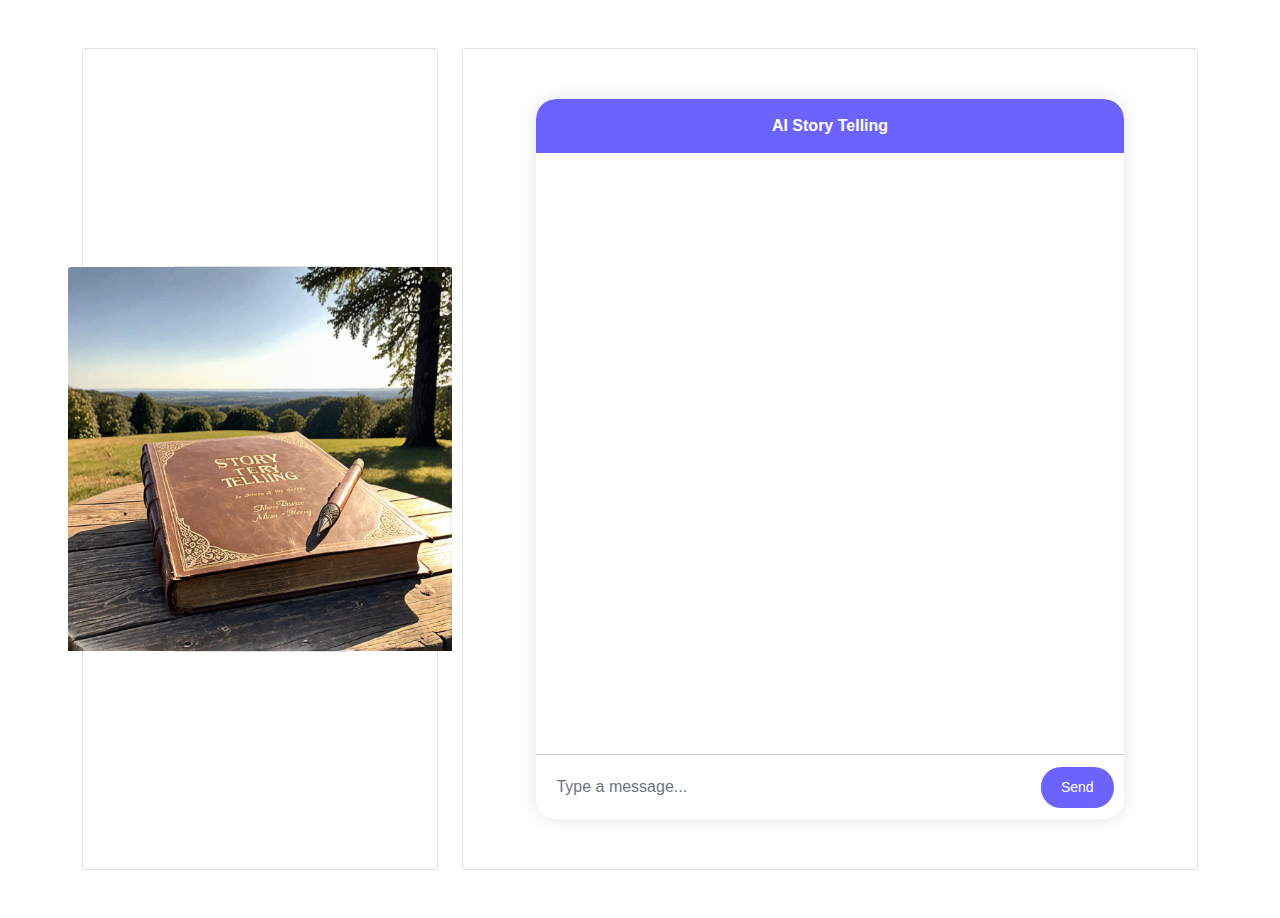
<file: static/index.html>
<!doctype html>
<html lang="en">
<head>
    <!-- Required meta tags -->
    <meta charset="utf-8">
    <meta name="viewport" content="width=device-width, initial-scale=1, shrink-to-fit=no">

    <link rel="apple-touch-icon" sizes="180x180" href="apple-touch-icon.png">
    <link rel="icon" type="image/png" sizes="32x32" href="../static/favicon-32x32.png">
    <link rel="icon" type="image/png" sizes="16x16" href="../static/favicon-16x16.png">

    <!-- Bootstrap CSS -->
    <link href="../static/bootstrap.min.css" rel="stylesheet">
    <link href="../static/dash.css" rel="stylesheet">
    <link href="../static/bootstrap5-toggle.min.css" rel="stylesheet">
    <link href="../static/styles.css" rel="stylesheet">

    <script src="../static/jquery-3.7.1.min.js"></script>
    <script src="../static/bootstrap.min.js"></script>
    <script src="../static/bootstrap5-toggle.jquery.js"></script>
    <script src="../static/app.js"></script>

    <title>StoryStelling AI</title>
	
	    <style>
        /* Ensure the image container fills the card */
        .card {
            display: flex;
            justify-content: center;
            align-items: center;
            height: 100%;
        }

        /* Center the image and resize it to double its original size */
        .card-img-top {
            width: 384px;
            height: 384px;
            object-fit: contain;
            display: block;
        }
    </style>
	
</head>
<body>
      
    <section class="py-5 bg-white">
        <div class="container">
            <div class="row">            
                <div class="col-md-4">
		    <div class="card">
			 <div class="col-md-6">
				<div class="card">
					<img id="outputImage" src="book.png" class="card-img-top" alt="Image">
				</div>
			</div>
                    </div>
				</div>
				
				<div class="col-md-8">
                    <div class="card">
                        <div class="chat-container">
                            <div class="chat-header">AI Story Telling</div>
                            <div class="chat-messages" id="messages">

                            </div>
                            <div class="chat-input">
                                <input type="text" id="messageText" autocomplete="off" placeholder="Type a message..." class="form-control" />
                                <button onclick="sendMessage()" class="btn btn-primary">Send</button>
                            </div>
                        </div>
                    </div>
                </div>         
            </div>     
        </div>
    </section>
</body>
</html>
</file>
<file: static/dash.css>
.slidecontainer {
  width: 100%;
}

.slider {
  -webkit-appearance: none;
  width: 100%;
  height: 25px;
  background: #d3d3d3;
  outline: none;
  opacity: 0.7;
  -webkit-transition: .2s;
  transition: opacity .2s;
}

.slider:hover {
  opacity: 1;
}

.slider::-webkit-slider-thumb {
  -webkit-appearance: none;
  appearance: none;
  width: 25px;
  height: 25px;
  background: #04AA6D;
  cursor: pointer;
}

.slider::-moz-range-thumb {
  width: 25px;
  height: 25px;
  background: #04AA6D;
  cursor: pointer;
}

#dashname {
    position:absolute;
    height: 51px;
    left: 365px;
    top: 198px;
    width: 62px;
    background-color:black;
    color:white;
}

#dashname h1{
    margin:auto;
    vertical-align:middle;
}



input[type=range]{
  pointer-events: none;
}
input[type=range]::-webkit-slider-thumb{/*Webkit Browsers like Chrome and Safari*/
  pointer-events: auto;
}
input[type=range]::-moz-range-thumb{/*Firefox*/
  pointer-events: auto;
}
input[type=range]::-ms-thumb{/*Internet Explorer*/
  pointer-events: auto;
}
</file>
<file: static/styles.css>
body {
    font-family: Arial, sans-serif;
    background-color: #f7f7f7;
    margin: 0;
    padding: 0;
}

.chat-container {
    width: 80%;
    max-width: 800px;
    margin: 50px auto;
    background-color: #fff;
    border-radius: 20px;
    box-shadow: 0px 0px 20px 0px rgba(0, 0, 0, 0.1);
    overflow: hidden;
    display: flex;
    flex-direction: column;
    height: 80vh;
}

.chat-header {
    background-color: #6c63ff;
    color: #fff;
    padding: 15px;
    font-weight: bold;
    text-align: center;
    border-top-left-radius: 20px;
    border-top-right-radius: 20px;
}

.chat-messages {
    padding: 15px;
    overflow-y: auto;
    flex-grow: 1;
}

.message-container {
    display: flex;
    flex-direction: column;
    justify-content: flex-end;
    margin-bottom: 10px;
}

.message {
    border-radius: 20px;
    padding: 10px;
    max-width: 70%;
    position: relative;
}

.message.bot {
    background-color: #e0e0e0;
    align-self: flex-start;
}

.message.user {
    background-color: #6c63ff;
    color: #fff;
    align-self: flex-end;
}

.chat-input {
    padding: 10px;
    background-color: #fff;
    border-top: 1px solid #ccc;
    display: flex;
    justify-content: space-between;
    align-items: center;
    border-bottom-left-radius: 20px;
    border-bottom-right-radius: 20px;
}

.chat-input input[type="text"] {
    flex: 1;
    border: none;
    padding: 10px;
    border-radius: 20px;
    margin-right: 10px;
    outline: none;
}

.chat-input button {
    border: none;
    padding: 10px 20px;
    background: #6c63ff;
    color: #fff;
    cursor: pointer;
    border-radius: 20px;
    font-size: 14px;
    outline: none;
}

.feedback-buttons {
    display: flex;
    gap: 2px;
    justify-content: center;
    margin-top: 2px;
}

.feedback-button {
    background: none;
    border: none;
    cursor: pointer;
    font-size: 10px;
}

.feedback-button {
    background-color: #f0f0f0;
    border: none;
    padding: 3px 5px;
    margin: 3px;
    cursor: pointer;
    border-radius: 6px;
}

.feedback-container {
    display: flex;
    align-items: center;
    gap: 2px;
}

.comment-container {
    display: flex;
    flex-direction: column;
    gap: 2px;
    margin-top: 5px;
}

.comment-input {
    border: 1px solid #ccc;
    border-radius: 6px;
    padding: 5px;
    outline: none;
}

.comment-button {
    background-color: #6c63ff;
    color: #fff;
    border: none;
    border-radius: 6px;
    padding: 5px;
    cursor: pointer;
    font-size: 10px;
}

.typing-indicator {
    color: #888;
    margin-left: 3px;
    overflow: hidden;
    width: 3em;
    white-space: nowrap;
    margin-bottom: 3px;
    animation: typing 1s steps(6, end) infinite;
}

@keyframes typing {
    from {
        width: 0;
    }
}
</file>
<file: static/bootstrap5-toggle.min.css>
/* Copyright Notice
 * bootstrap5-toggle v5.0.6
 * https://palcarazm.github.io/bootstrap5-toggle/
 * @author 2011-2014 Min Hur (https://github.com/minhur)
 * @author 2018-2019 Brent Ely (https://github.com/gitbrent)
 * @author 2022 Pablo Alcaraz Martínez (https://github.com/palcarazm)
 * @funding GitHub Sponsors
 * @see https://github.com/sponsors/palcarazm
 * @license MIT
 * @see https://github.com/palcarazm/bootstrap5-toggle/blob/master/LICENSE
 */

.btn-group-xs>.btn,.btn-xs{padding:.35rem .4rem .25rem .4rem;font-size:.875rem;line-height:.5;border-radius:.2rem}.checkbox label .toggle,.checkbox-inline .toggle{margin-left:-1.25rem;margin-right:.35rem}.toggle{position:relative;overflow:hidden}.toggle:focus>.toggle-group>.btn,.toggle:hover>.toggle-group>.btn{color:var(--bs-btn-hover-color);background-color:var(--bs-btn-hover-bg);border-color:var(--bs-btn-hover-border-color)}.toggle:focus>.toggle-group>.toggle-handle,.toggle:hover>.toggle-group>.toggle-handle{background-color:var(--bs-light);opacity:.5}.toggle>input[type=checkbox]{display:none}.toggle>.toggle-group{position:absolute;width:200%;top:0;bottom:0;left:0;transition:left .35s;-webkit-transition:left .35s;user-select:none;-moz-user-select:none;-webkit-user-select:none}.toggle>.toggle-group>span{cursor:pointer}.toggle.off>.toggle-group{left:-100%}.toggle.indeterminate>.toggle-group{left:-50%}.toggle>.toggle-group>.toggle-on{position:absolute;top:0;bottom:0;left:0;right:50%;margin:0;border:0;border-radius:0}.toggle>.toggle-group>.toggle-off{position:absolute;top:0;bottom:0;left:50%;right:0;margin:0;border:0;border-radius:0;box-shadow:none}.toggle>.toggle-group>.toggle-handle{position:relative;margin:0 auto;padding-top:0;padding-bottom:0;height:100%;width:0;border-width:0 1px;background-color:var(--bs-light);border-color:var(--bs-light)}.input-group .toggle>.toggle-group>.toggle-off,.input-group .toggle>.toggle-group>.toggle-on{position:absolute}.toggle:not(:hover):not(:focus).btn-outline-primary>.toggle-group>.toggle-handle{background-color:var(--bs-primary);border-color:var(--bs-primary)}.toggle:not(:hover):not(:focus).btn-outline-secondary>.toggle-group>.toggle-handle{background-color:var(--bs-secondary);border-color:var(--bs-secondary)}.toggle:not(:hover):not(:focus).btn-outline-success>.toggle-group>.toggle-handle{background-color:var(--bs-success);border-color:var(--bs-success)}.toggle:not(:hover):not(:focus).btn-outline-danger>.toggle-group>.toggle-handle{background-color:var(--bs-danger);border-color:var(--bs-danger)}.toggle:not(:hover):not(:focus).btn-outline-warning>.toggle-group>.toggle-handle{background-color:var(--bs-warning);border-color:var(--bs-warning)}.toggle:not(:hover):not(:focus).btn-outline-info>.toggle-group>.toggle-handle{background-color:var(--bs-info);border-color:var(--bs-info)}.toggle:not(:hover):not(:focus).btn-outline-light>.toggle-group>.toggle-handle{background-color:var(--bs-light);border-color:var(--bs-light)}.toggle:not(:hover):not(:focus).btn-outline-dark>.toggle-group>.toggle-handle{background-color:var(--bs-dark);border-color:var(--bs-dark)}.toggle.btn{min-width:3.7rem;min-height:2.15rem}.toggle>.toggle-group>.toggle-on.btn{padding-right:1.5rem}.toggle>.toggle-group>.toggle-off.btn{padding-left:1.5rem}.toggle.btn-lg{min-width:5rem;min-height:2.815rem}.toggle>.toggle-group>.toggle-on.btn-lg{padding-right:2rem}.toggle>.toggle-group>.toggle-off.btn-lg{padding-left:2rem}.toggle>.toggle-group>.toggle-handle.btn-lg{width:2.5rem}.toggle.btn-sm{min-width:3.125rem;min-height:1.938rem}.toggle>.toggle-group>.toggle-on.btn-sm{padding-right:1rem}.toggle>.toggle-group>.toggle-off.btn-sm{padding-left:1rem}.toggle.btn-xs{min-width:2.19rem;min-height:1.375rem}.toggle>.toggle-group>.toggle-on.btn-xs{padding-right:.8rem}.toggle>.toggle-group>.toggle-off.btn-xs{padding-left:.8rem}
/*# sourceMappingURL=bootstrap5-toggle.min.css.map */
</file>
